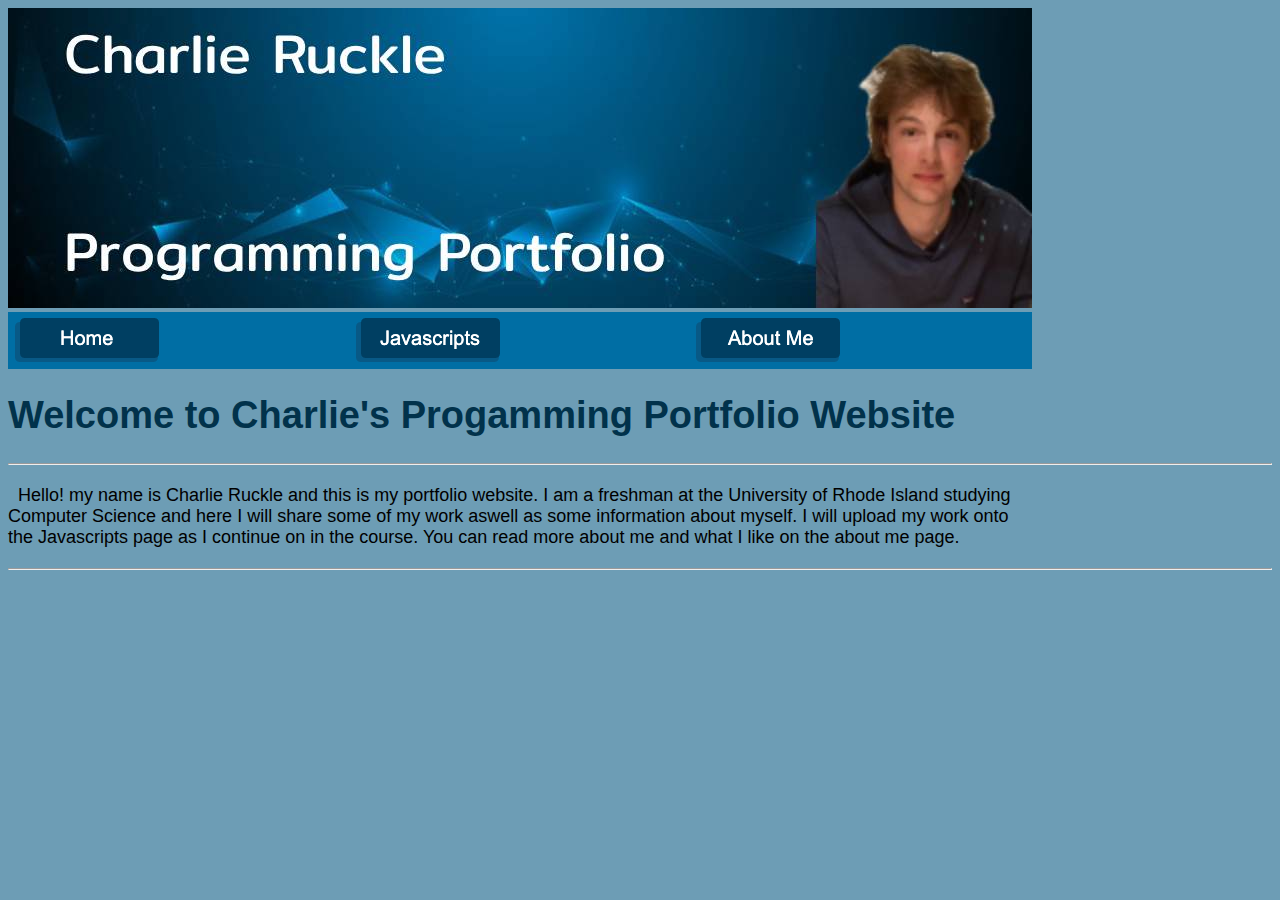
<file: index.html>
<!DOCTYPE html>
<html lang="en">
<link rel="stylesheet" href="style.css">
<head>
    <meta charset="UTF-8">
    <meta name="viewport" content="width=device-width, initial-scale=1.0">
    <title>Charlie Ruckle Home Page</title>
</head>
<body>
    <img src="images/finalbanner.jpg" class="banner" alt="Banner Pic"></img>
    <table class="table1">
        <tr>
            <td>
                <a href="index.html">
                    <button class="button1"></button>
                </a>
            </td>
            <td>
                <a href="javascripts.html">
                    <button class="button2"></button>
                </a>
            </td>
            <td>
                <a href="aboutme.html">
                    <button class="button3"></button>
                </a>
            </td>
        </tr>
    </table>
    <div id="websitesize">
        <h1>Welcome to Charlie's Progamming Portfolio Website</h1>
    </div>
    
    <hr>
    <P>&nbsp Hello! my name is Charlie Ruckle and this is my portfolio website. I am a freshman at the University of Rhode Island studying Computer Science and here I will share some of my work aswell as some information about myself. I will upload my work onto the Javascripts page as I continue on in the course. You can read more about me and what I like on the about me page. </P>
    <hr>
</body>
</html>
</file>
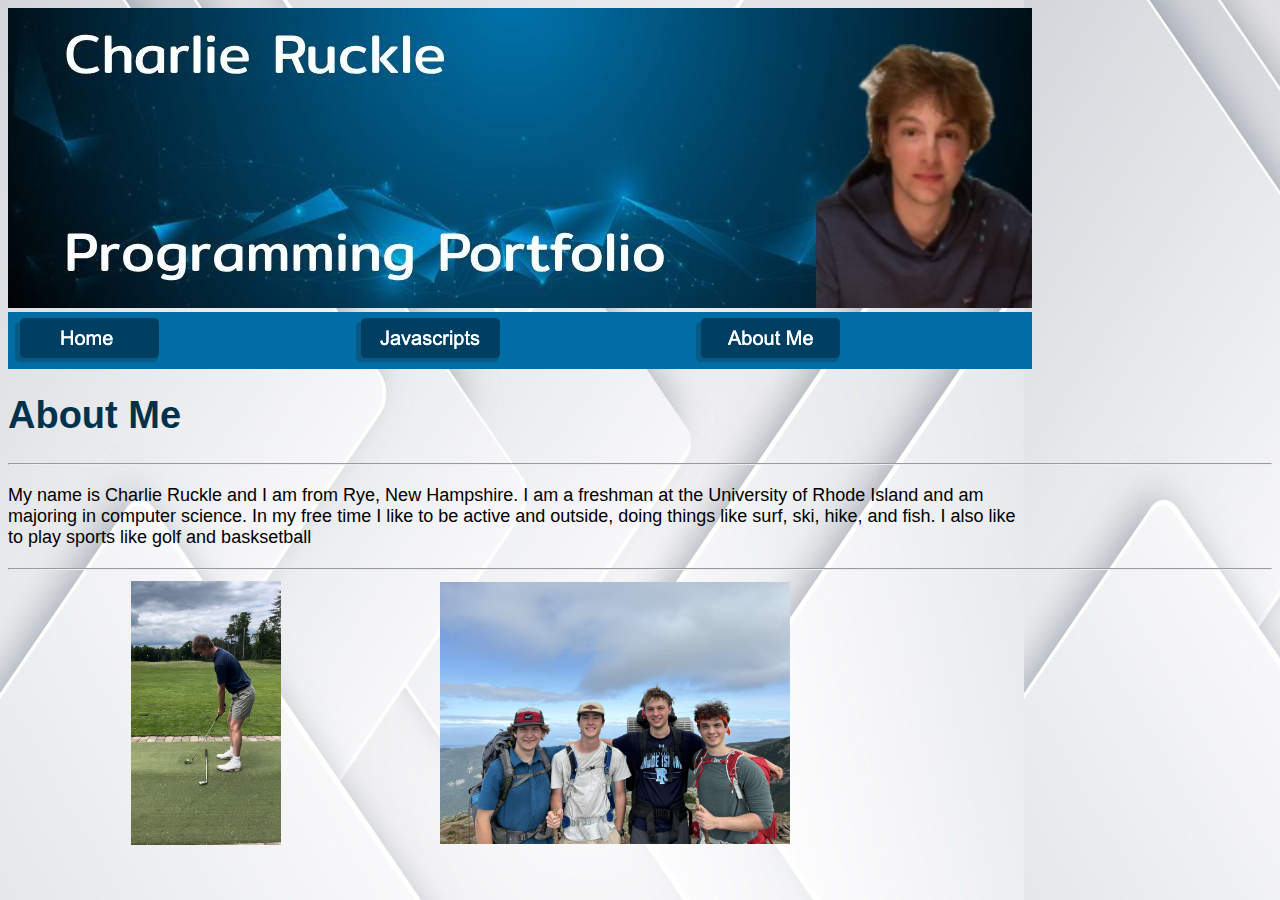
<file: aboutme.html>
<!DOCTYPE html>
<html lang="en">
<link rel="stylesheet" href="style.css">
<head>
    <met charset="UTF-8">
    <meta name="viewport" content="width=device-width, initial-scale=1.0">
    <title>Charlie Ruckle About Me</title>
</head>
<body class="aboutme">
    <img src="images/finalbanner.jpg" class="banner" alt="Banner Pic"></img>
    <table class="table1"  >
        <tr>
            <td>
                <a href="index.html">
                    <button class="button1"></button>
                </a>
            </td>
            <td>
                <a href="javascripts.html">
                    <button class="button2"></button>
                </a>
            </td>
            <td>
                <a href="aboutme.html">
                    <button class="button3"></button>
                </a>
            </td>
        </tr>
    </table>
    <h1>About Me</h1>
    <hr>
    <P>My name is Charlie Ruckle and I am from Rye, New Hampshire. I am a freshman at the University of Rhode Island and am majoring in computer science. In my free time I like to be active and outside, doing things like surf, ski, hike, and fish. I also like to play sports like golf and basksetball</P>
    <hr>
    <table class="abtmetable">
        <tr>
            <td>
                <img class="golfpic" src="images/golf.jpg" alt="Golf Pic">
            </td>
            <td>
                <img class="hikingpic" src="images/hiking.JPG" alt="Hiking Pic">
            </td>
        </tr>
    </table>
</body>
</html>
</file>
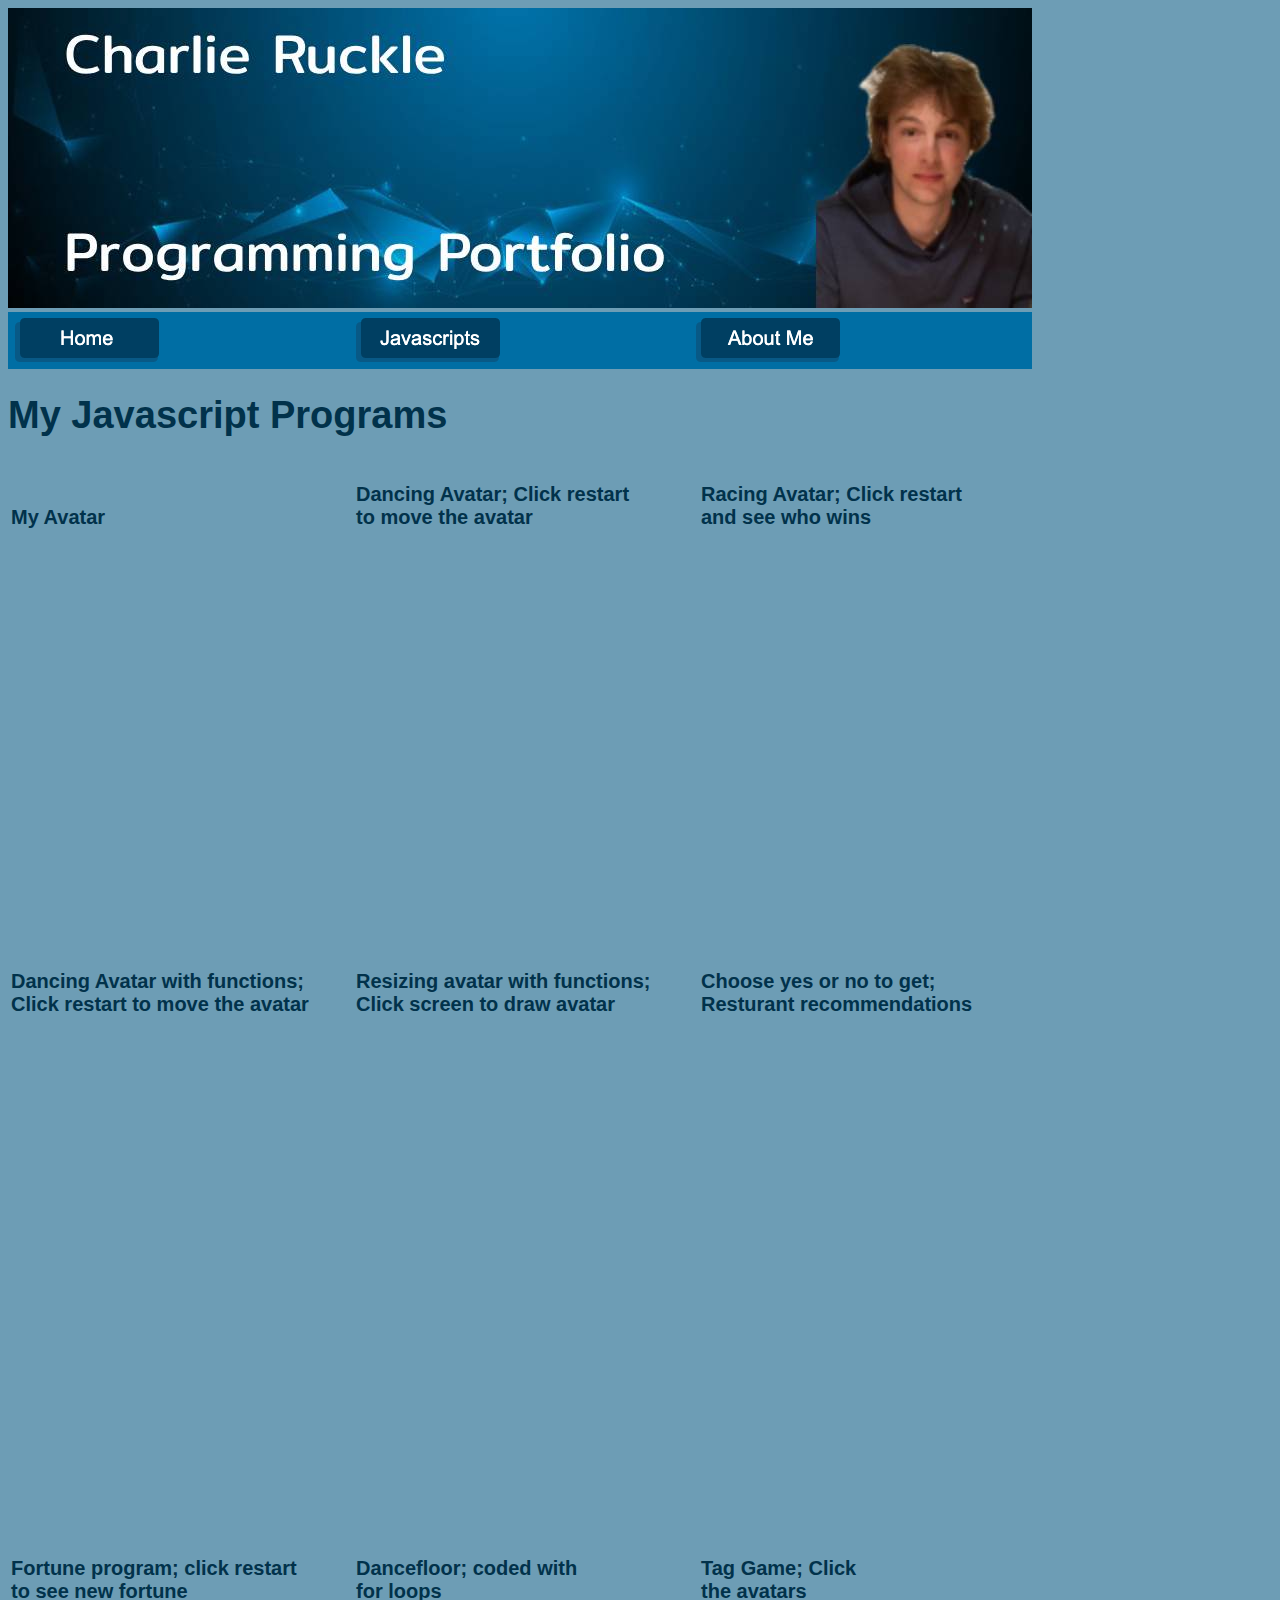
<file: javascripts.html>
<!DOCTYPE html>
<html lang="en">
<link rel="stylesheet" href="style.css">
<head>
    <meta charset="UTF-8">
    <meta name="viewport" content="width=device-width, initial-scale=1.0">
    <title>Charlie Ruckle Javascript Page</title>
</head>
<body>
    <img src="images/finalbanner.jpg" class="banner" alt="Banner Pic"></img>
    <table class="table1">
        <tr>
            <td>
                <a href="index.html">
                    <button class="button1"></button>
                </a>
            </td>
            <td>
                <a href="javascripts.html">
                    <button class="button2"></button>
                </a>
            </td>
            <td>
                <a href="aboutme.html">
                    <button class="button3"></button>
                </a>
            </td>
        </tr>
    </table>
    <h1>My Javascript Programs</h1>
    <table>
        <tr>
            <td>
                <h2><br>My Avatar </h2>
                <iframe src="https://code-lab.app/program/719e841c-7599-4ebe-ac41-a7d325a6c270/embed" style="min-height: 400px; min-width: 341px; border: none; "></iframe>
            </td>
            <td>
                <h2>Dancing Avatar; Click restart <br> to move the avatar</h2>
                <iframe src="https://code-lab.app/program/ef569070-bcb6-4b5a-bea6-85bb9c193f89/embed" style="min-height: 400px; min-width: 341px; border: none; "></iframe>
            </td>
            <td>
                <h2>Racing Avatar; Click restart <br> and see who wins</h2>
                <iframe src="https://code-lab.app/program/38fbbf75-c2d4-47e7-bcf9-dd6e0e797df1/embed" style="min-height: 400px; min-width: 341px; border: none; "></iframe>
            </td>
        </tr>
        <tr>
            <td>
                <h2>Dancing Avatar with functions; <br> Click restart to move the avatar </h2>
                <iframe src="https://code-lab.app/program/9595f1d1-f13a-42f4-9079-ad16cfcd85c3/embed" style="min-height: 500px; min-width: 341px; border: none; "></iframe>
            </td>
            <td>
                <h2> Resizing avatar with functions; <br> Click screen to draw avatar</h2>
                <iframe src="https://code-lab.app/program/8fe3a871-68cf-4fc0-9342-35780892d0a3/embed" style="min-height: 500px; min-width: 341px; border: none; "></iframe>
            </td>
            <td>
                <h2> Choose yes or no to get; <br> Resturant recommendations</h2>
                <iframe src="https://code-lab.app/program/1143753e-1085-4c40-b452-12cc6d3ab124/embed" style="min-height: 500px; min-width: 341px; border: none; "></iframe>
            </td>
        </tr>
        <tr>
            <td>
                <h2>Fortune program; click restart <br> to see new fortune </h2>
                <iframe src="https://code-lab.app/program/21782093-52b5-4c3b-a5d1-78dad8082eb6/embed" style="min-height: 500px; min-width: 341px; border: none; "></iframe>
            </td>
            <td>
                <h2> Dancefloor; coded with <br> for loops</h2>
                <iframe src="https://code-lab.app/program/f04dad48-8a0b-40aa-b6c4-28aeff6a3767/embed" style="min-height: 500px; min-width: 341px; border: none; "></iframe>
            </td>
            <td>
                <h2> Tag Game; Click <br> the avatars </h2>
                <iframe src="https://code-lab.app/program/7a10c992-7b12-4a25-8989-c7c6150a0ee5/embed" style="min-height: 500px; min-width: 341px; border: none; "></iframe>
            </td>
        </tr>
    </table>
    
 
    
</body>
</html>
</file>
<file: style.css>
.button1{
    background-image: url("images/homebutton.png");
    background-repeat: no-repeat;
    background-position:center;
    width:150px;
    height:50px;
    border-color:transparent;
    background-color:transparent;
}
.button2{
    background-image: url("images/javabutton.png");
    background-repeat: no-repeat;
    background-position:center;
    width:150px;
    height:50px;
    border-color:transparent;
    background-color:transparent;
}
.button3{
    background-image: url("images/aboutme.png");
    background-repeat: no-repeat;
    background-position:center;
    width:150px;
    height:50px;
    border-color:transparent;
    background-color:transparent;
}
.golfpic{
    width:150px;
}
.hikingpic{
    width:350px;
}
body{
    background-color: #6d9db5;
}
h1{
    font-size:38px;
    font-family: "Dela Gothic One", sans-serif;
    color: #01324b;
    font-weight: bold;
    #01324b
}
.body{
    width:1024px;
}
p{
    font-family: "Dela Gothic One", sans-serif;
    margin-top:20px;
    margin-bottom:20px;
    font-size:18px;
    width:1024px;
}
.table1{
    background-color:#006ea4;
    width:1024px;
}
.hr{
    width: 1024px;
}
.aboutme{
    background-image : url("images/background2.png")
}
.abtmetable{ 
    margin:auto;
    width:1024px;
}
h2{
    font-size:20px;
    font-family: "Dela Gothic One", sans-serif;
    color: #01324b;
    font-weight: bold;
    #01324b
}
</file>
